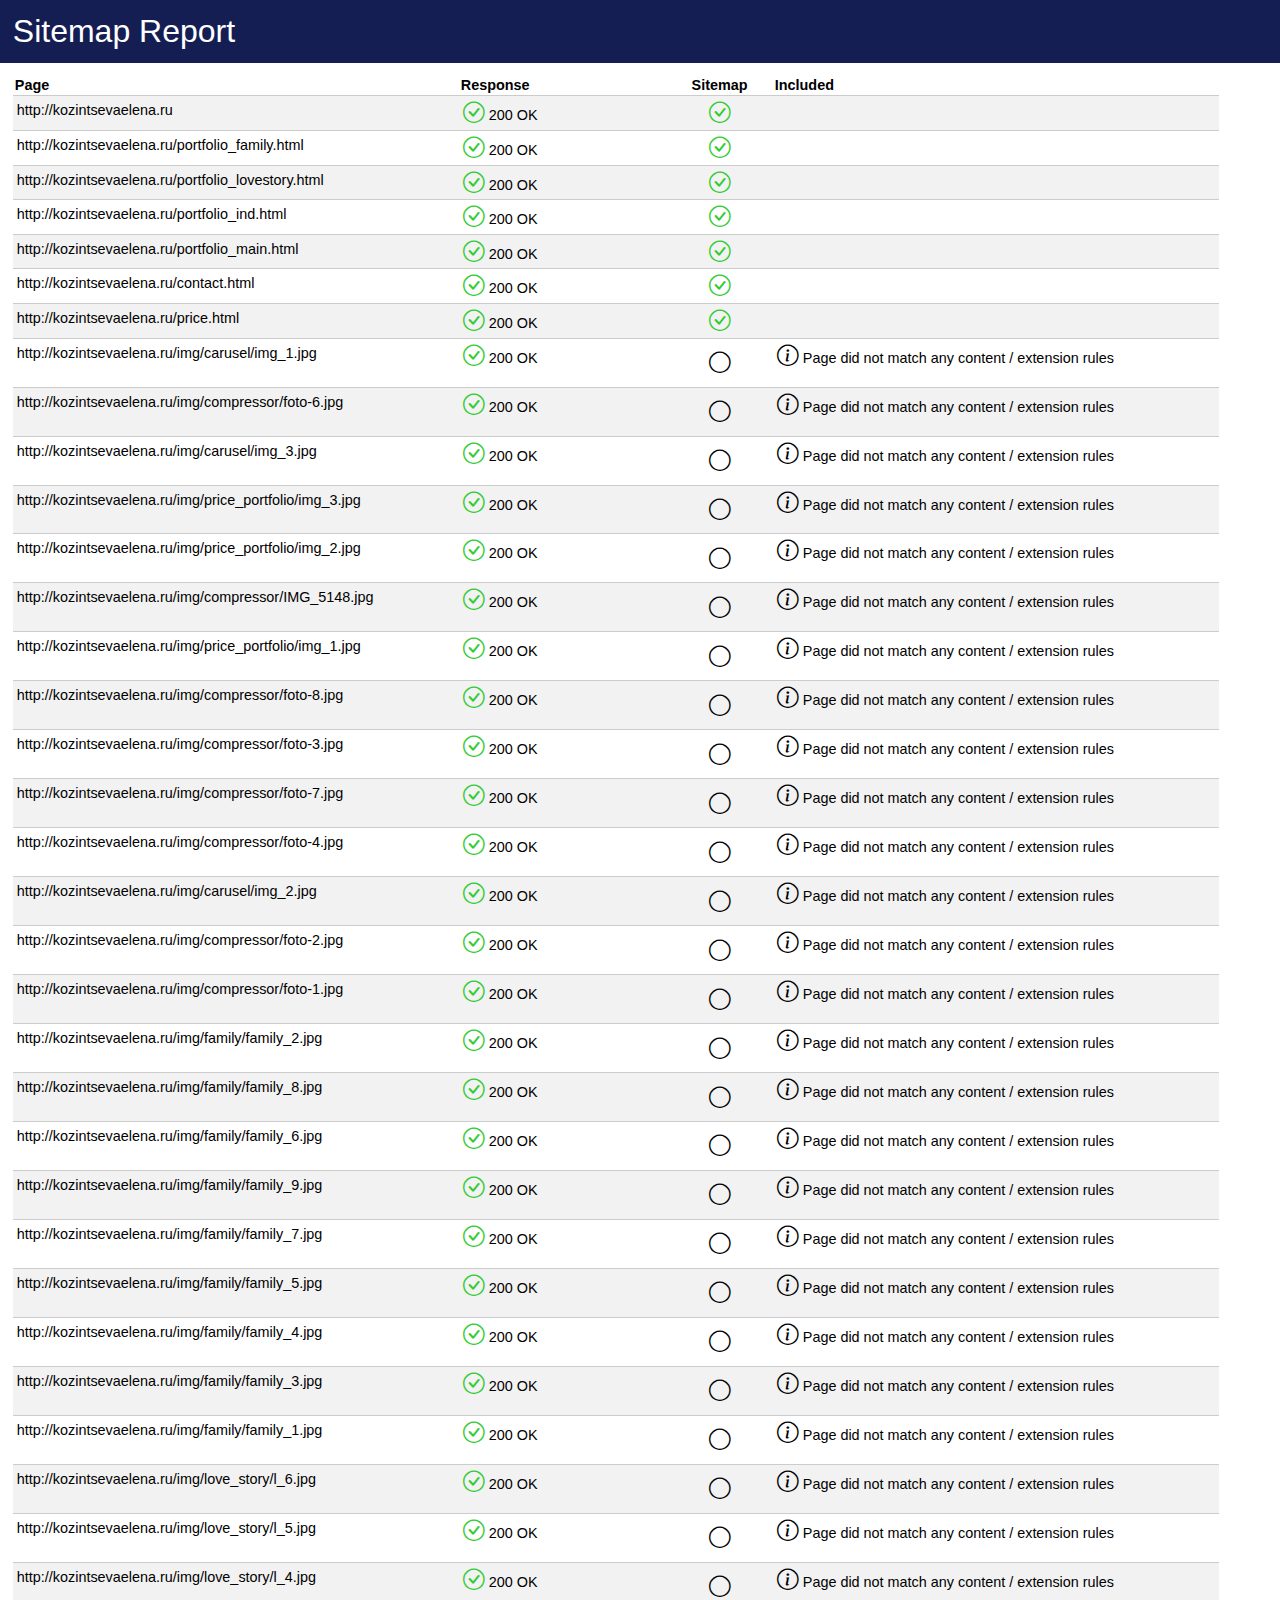
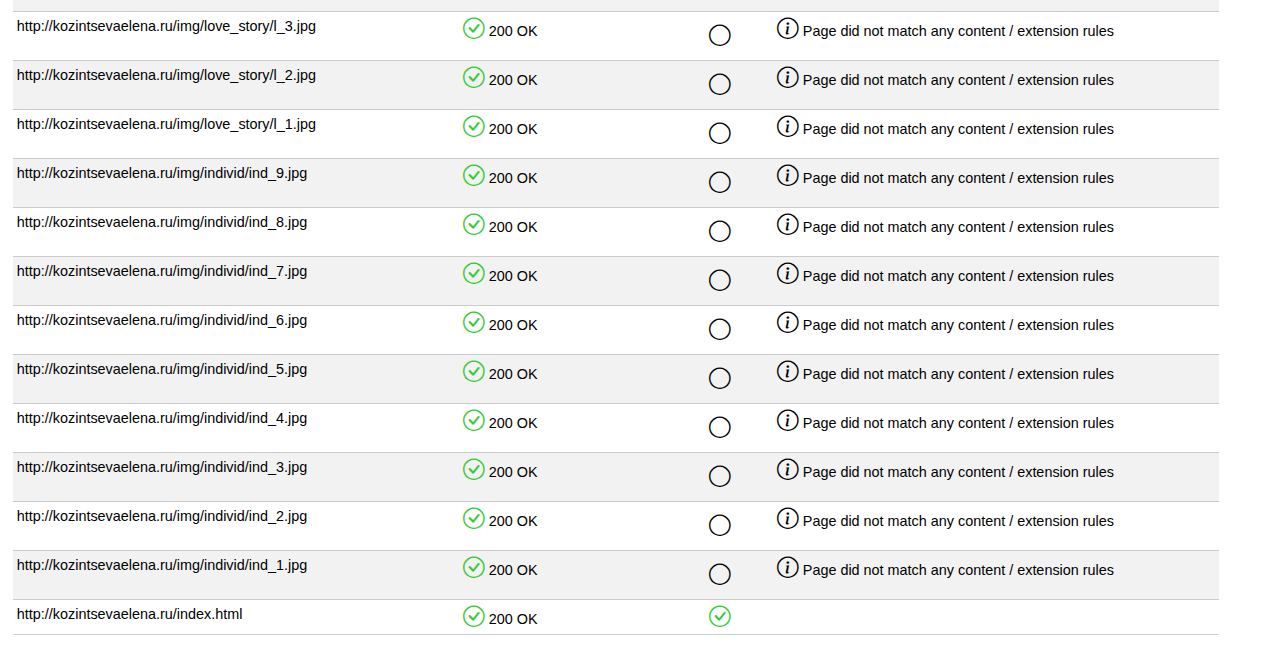
<file: report-sitemap.html>
<!--Created using XmlSitemapGenerator.org - Free HTML, RSS and XML sitemap generator--><!DOCTYPE html PUBLIC "-//W3C//DTD XHTML 1.0 Transitional//EN" "http://www.w3.org/TR/xhtml1/DTD/xhtml1-transitional.dtd">
<html xmlns="http://www.w3.org/1999/xhtml">
<head>
	<title>Sitemap Report</title>
	<meta name="description" content="Sitemap created using Xml Sitemap Generator .org - the free online Google XML sitemap generator" />
	<meta name="keywords" content="XML Sitemap Generator" />
	<meta content="Xml Sitemap Generator .org" name="Author" />

	<style>

		html, body {
			padding: 0px;
			margin: 0px;
			font-family: Tahoma, Verdana, Arial, sans-serif;
			height: 100%;
		}

		h1 {
			padding: 1%;
			margin: 0px;
			font-style: normal;
			font-weight: normal;
		}

			h1 a {
				color: #FFFFFF;
				text-decoration: none;
			}

		table {
			height: 75%;
			border-collapse: collapse;
		}

		thead tr {
			width: 100%;
		}

		tbody tr:nth-child(even) {
			background-color: #f2f2f2;
		}

		tbody tr:hover {
			background-color: #ffff99;
		}

		tbody.main {
			overflow: auto;
			width: 100%;
			height: 75vh;
		}

		th {
			font-size: 0.9em;
			padding: 2px 10px 2px 2px;
			border-bottom: 1px solid #CCCCCC;
		}

		td {
			font-size: 0.9em;
			padding: 6px 10px 6px 4px;
			border-bottom: 1px solid #CCCCCC;
			vertical-align: top;
		}

		i {
			font-size: 1.5em;
		}

		td p {
			margin-top: 0;
			padding-top: 0;
		}

		.top-bar {
			width: 100%;
			float: left;
			background-color: #141E53 !important;
		}

		.body {
			width: 98%;
			float: left;
			padding: 1%;
		}

		.footer {
			width: 100%;
			float: left;
			border-top: 1px solid #999999;
			padding: 10px 0px 10px 0px;
		}

			.footer a {
				color: #999999;
				font-size: 11px;
				text-decoration: none;
			}

			.footer span {
				color: #999999;
				font-size: 11px;
				text-decoration: none;
				margin-left: 20px;
			}

		.c0 {
			text-align: left;
			white-space: nowrap;
			width: 30em;
		}

		.c1 {
			text-align: left;
			min-width: 30em;
		}

		.c2 {
			text-align: left;
			width: 14em;
		}

		.c3 {
			text-align: center;
			width: 6em;
		}

		.c4 {
			text-align: center;
			width: 6em;
		}

		.c5 {
			text-align: center;
			width: 6em;
		}

		.c6 {
			text-align: center;
			width: 6em;
		}


		.bi-check-circle {
			color: #33cc33;
		}

		.bi-exclamation-triangle {
			color: #ff8c1a
		}

		.bi-exclamation-octagon {
			color: #e60000
		}
	</style>

	<link rel="stylesheet" href="https://cdn.jsdelivr.net/npm/bootstrap-icons@1.4.0/font/bootstrap-icons.css" />

</head>
<body>
<div class="top-bar">
	<h1><a href="/" >Sitemap Report</a></h1>
</div>


<div class="body">



<table><tr>
                        <th Class="c1">Page</th>
	                    <th Class="c2">Response</th>
                        <th Class="c3">Sitemap</th>
	                    <th Class="c1">Included</th>
                        </tr><tr>
                        <td Class="c1">http://kozintsevaelena.ru</td> 
	                    <td Class="c2"><i class="bi-check-circle"></i> 200 OK</td>
                        <th Class="c3"><i class="bi-check-circle"></i></th>
	                    <td Class="c1"> </td>
                    </tr><tr>
                        <td Class="c1">http://kozintsevaelena.ru/portfolio_family.html</td> 
	                    <td Class="c2"><i class="bi-check-circle"></i> 200 OK</td>
                        <th Class="c3"><i class="bi-check-circle"></i></th>
	                    <td Class="c1"> </td>
                    </tr><tr>
                        <td Class="c1">http://kozintsevaelena.ru/portfolio_lovestory.html</td> 
	                    <td Class="c2"><i class="bi-check-circle"></i> 200 OK</td>
                        <th Class="c3"><i class="bi-check-circle"></i></th>
	                    <td Class="c1"> </td>
                    </tr><tr>
                        <td Class="c1">http://kozintsevaelena.ru/portfolio_ind.html</td> 
	                    <td Class="c2"><i class="bi-check-circle"></i> 200 OK</td>
                        <th Class="c3"><i class="bi-check-circle"></i></th>
	                    <td Class="c1"> </td>
                    </tr><tr>
                        <td Class="c1">http://kozintsevaelena.ru/portfolio_main.html</td> 
	                    <td Class="c2"><i class="bi-check-circle"></i> 200 OK</td>
                        <th Class="c3"><i class="bi-check-circle"></i></th>
	                    <td Class="c1"> </td>
                    </tr><tr>
                        <td Class="c1">http://kozintsevaelena.ru/contact.html</td> 
	                    <td Class="c2"><i class="bi-check-circle"></i> 200 OK</td>
                        <th Class="c3"><i class="bi-check-circle"></i></th>
	                    <td Class="c1"> </td>
                    </tr><tr>
                        <td Class="c1">http://kozintsevaelena.ru/price.html</td> 
	                    <td Class="c2"><i class="bi-check-circle"></i> 200 OK</td>
                        <th Class="c3"><i class="bi-check-circle"></i></th>
	                    <td Class="c1"> </td>
                    </tr><tr>
                        <td Class="c1">http://kozintsevaelena.ru/img/carusel/img_1.jpg</td> 
	                    <td Class="c2"><i class="bi-check-circle"></i> 200 OK</td>
                        <th Class="c3"><i class="bi-circle"></i></th>
	                    <td Class="c1"><p><i class="bi-info-circle"></i> Page did not match any content / extension rules </p> </td>
                    </tr><tr>
                        <td Class="c1">http://kozintsevaelena.ru/img/compressor/foto-6.jpg</td> 
	                    <td Class="c2"><i class="bi-check-circle"></i> 200 OK</td>
                        <th Class="c3"><i class="bi-circle"></i></th>
	                    <td Class="c1"><p><i class="bi-info-circle"></i> Page did not match any content / extension rules </p> </td>
                    </tr><tr>
                        <td Class="c1">http://kozintsevaelena.ru/img/carusel/img_3.jpg</td> 
	                    <td Class="c2"><i class="bi-check-circle"></i> 200 OK</td>
                        <th Class="c3"><i class="bi-circle"></i></th>
	                    <td Class="c1"><p><i class="bi-info-circle"></i> Page did not match any content / extension rules </p> </td>
                    </tr><tr>
                        <td Class="c1">http://kozintsevaelena.ru/img/price_portfolio/img_3.jpg</td> 
	                    <td Class="c2"><i class="bi-check-circle"></i> 200 OK</td>
                        <th Class="c3"><i class="bi-circle"></i></th>
	                    <td Class="c1"><p><i class="bi-info-circle"></i> Page did not match any content / extension rules </p> </td>
                    </tr><tr>
                        <td Class="c1">http://kozintsevaelena.ru/img/price_portfolio/img_2.jpg</td> 
	                    <td Class="c2"><i class="bi-check-circle"></i> 200 OK</td>
                        <th Class="c3"><i class="bi-circle"></i></th>
	                    <td Class="c1"><p><i class="bi-info-circle"></i> Page did not match any content / extension rules </p> </td>
                    </tr><tr>
                        <td Class="c1">http://kozintsevaelena.ru/img/compressor/IMG_5148.jpg</td> 
	                    <td Class="c2"><i class="bi-check-circle"></i> 200 OK</td>
                        <th Class="c3"><i class="bi-circle"></i></th>
	                    <td Class="c1"><p><i class="bi-info-circle"></i> Page did not match any content / extension rules </p> </td>
                    </tr><tr>
                        <td Class="c1">http://kozintsevaelena.ru/img/price_portfolio/img_1.jpg</td> 
	                    <td Class="c2"><i class="bi-check-circle"></i> 200 OK</td>
                        <th Class="c3"><i class="bi-circle"></i></th>
	                    <td Class="c1"><p><i class="bi-info-circle"></i> Page did not match any content / extension rules </p> </td>
                    </tr><tr>
                        <td Class="c1">http://kozintsevaelena.ru/img/compressor/foto-8.jpg</td> 
	                    <td Class="c2"><i class="bi-check-circle"></i> 200 OK</td>
                        <th Class="c3"><i class="bi-circle"></i></th>
	                    <td Class="c1"><p><i class="bi-info-circle"></i> Page did not match any content / extension rules </p> </td>
                    </tr><tr>
                        <td Class="c1">http://kozintsevaelena.ru/img/compressor/foto-3.jpg</td> 
	                    <td Class="c2"><i class="bi-check-circle"></i> 200 OK</td>
                        <th Class="c3"><i class="bi-circle"></i></th>
	                    <td Class="c1"><p><i class="bi-info-circle"></i> Page did not match any content / extension rules </p> </td>
                    </tr><tr>
                        <td Class="c1">http://kozintsevaelena.ru/img/compressor/foto-7.jpg</td> 
	                    <td Class="c2"><i class="bi-check-circle"></i> 200 OK</td>
                        <th Class="c3"><i class="bi-circle"></i></th>
	                    <td Class="c1"><p><i class="bi-info-circle"></i> Page did not match any content / extension rules </p> </td>
                    </tr><tr>
                        <td Class="c1">http://kozintsevaelena.ru/img/compressor/foto-4.jpg</td> 
	                    <td Class="c2"><i class="bi-check-circle"></i> 200 OK</td>
                        <th Class="c3"><i class="bi-circle"></i></th>
	                    <td Class="c1"><p><i class="bi-info-circle"></i> Page did not match any content / extension rules </p> </td>
                    </tr><tr>
                        <td Class="c1">http://kozintsevaelena.ru/img/carusel/img_2.jpg</td> 
	                    <td Class="c2"><i class="bi-check-circle"></i> 200 OK</td>
                        <th Class="c3"><i class="bi-circle"></i></th>
	                    <td Class="c1"><p><i class="bi-info-circle"></i> Page did not match any content / extension rules </p> </td>
                    </tr><tr>
                        <td Class="c1">http://kozintsevaelena.ru/img/compressor/foto-2.jpg</td> 
	                    <td Class="c2"><i class="bi-check-circle"></i> 200 OK</td>
                        <th Class="c3"><i class="bi-circle"></i></th>
	                    <td Class="c1"><p><i class="bi-info-circle"></i> Page did not match any content / extension rules </p> </td>
                    </tr><tr>
                        <td Class="c1">http://kozintsevaelena.ru/img/compressor/foto-1.jpg</td> 
	                    <td Class="c2"><i class="bi-check-circle"></i> 200 OK</td>
                        <th Class="c3"><i class="bi-circle"></i></th>
	                    <td Class="c1"><p><i class="bi-info-circle"></i> Page did not match any content / extension rules </p> </td>
                    </tr><tr>
                        <td Class="c1">http://kozintsevaelena.ru/img/family/family_2.jpg</td> 
	                    <td Class="c2"><i class="bi-check-circle"></i> 200 OK</td>
                        <th Class="c3"><i class="bi-circle"></i></th>
	                    <td Class="c1"><p><i class="bi-info-circle"></i> Page did not match any content / extension rules </p> </td>
                    </tr><tr>
                        <td Class="c1">http://kozintsevaelena.ru/img/family/family_8.jpg</td> 
	                    <td Class="c2"><i class="bi-check-circle"></i> 200 OK</td>
                        <th Class="c3"><i class="bi-circle"></i></th>
	                    <td Class="c1"><p><i class="bi-info-circle"></i> Page did not match any content / extension rules </p> </td>
                    </tr><tr>
                        <td Class="c1">http://kozintsevaelena.ru/img/family/family_6.jpg</td> 
	                    <td Class="c2"><i class="bi-check-circle"></i> 200 OK</td>
                        <th Class="c3"><i class="bi-circle"></i></th>
	                    <td Class="c1"><p><i class="bi-info-circle"></i> Page did not match any content / extension rules </p> </td>
                    </tr><tr>
                        <td Class="c1">http://kozintsevaelena.ru/img/family/family_9.jpg</td> 
	                    <td Class="c2"><i class="bi-check-circle"></i> 200 OK</td>
                        <th Class="c3"><i class="bi-circle"></i></th>
	                    <td Class="c1"><p><i class="bi-info-circle"></i> Page did not match any content / extension rules </p> </td>
                    </tr><tr>
                        <td Class="c1">http://kozintsevaelena.ru/img/family/family_7.jpg</td> 
	                    <td Class="c2"><i class="bi-check-circle"></i> 200 OK</td>
                        <th Class="c3"><i class="bi-circle"></i></th>
	                    <td Class="c1"><p><i class="bi-info-circle"></i> Page did not match any content / extension rules </p> </td>
                    </tr><tr>
                        <td Class="c1">http://kozintsevaelena.ru/img/family/family_5.jpg</td> 
	                    <td Class="c2"><i class="bi-check-circle"></i> 200 OK</td>
                        <th Class="c3"><i class="bi-circle"></i></th>
	                    <td Class="c1"><p><i class="bi-info-circle"></i> Page did not match any content / extension rules </p> </td>
                    </tr><tr>
                        <td Class="c1">http://kozintsevaelena.ru/img/family/family_4.jpg</td> 
	                    <td Class="c2"><i class="bi-check-circle"></i> 200 OK</td>
                        <th Class="c3"><i class="bi-circle"></i></th>
	                    <td Class="c1"><p><i class="bi-info-circle"></i> Page did not match any content / extension rules </p> </td>
                    </tr><tr>
                        <td Class="c1">http://kozintsevaelena.ru/img/family/family_3.jpg</td> 
	                    <td Class="c2"><i class="bi-check-circle"></i> 200 OK</td>
                        <th Class="c3"><i class="bi-circle"></i></th>
	                    <td Class="c1"><p><i class="bi-info-circle"></i> Page did not match any content / extension rules </p> </td>
                    </tr><tr>
                        <td Class="c1">http://kozintsevaelena.ru/img/family/family_1.jpg</td> 
	                    <td Class="c2"><i class="bi-check-circle"></i> 200 OK</td>
                        <th Class="c3"><i class="bi-circle"></i></th>
	                    <td Class="c1"><p><i class="bi-info-circle"></i> Page did not match any content / extension rules </p> </td>
                    </tr><tr>
                        <td Class="c1">http://kozintsevaelena.ru/img/love_story/l_6.jpg</td> 
	                    <td Class="c2"><i class="bi-check-circle"></i> 200 OK</td>
                        <th Class="c3"><i class="bi-circle"></i></th>
	                    <td Class="c1"><p><i class="bi-info-circle"></i> Page did not match any content / extension rules </p> </td>
                    </tr><tr>
                        <td Class="c1">http://kozintsevaelena.ru/img/love_story/l_5.jpg</td> 
	                    <td Class="c2"><i class="bi-check-circle"></i> 200 OK</td>
                        <th Class="c3"><i class="bi-circle"></i></th>
	                    <td Class="c1"><p><i class="bi-info-circle"></i> Page did not match any content / extension rules </p> </td>
                    </tr><tr>
                        <td Class="c1">http://kozintsevaelena.ru/img/love_story/l_4.jpg</td> 
	                    <td Class="c2"><i class="bi-check-circle"></i> 200 OK</td>
                        <th Class="c3"><i class="bi-circle"></i></th>
	                    <td Class="c1"><p><i class="bi-info-circle"></i> Page did not match any content / extension rules </p> </td>
                    </tr><tr>
                        <td Class="c1">http://kozintsevaelena.ru/img/love_story/l_3.jpg</td> 
	                    <td Class="c2"><i class="bi-check-circle"></i> 200 OK</td>
                        <th Class="c3"><i class="bi-circle"></i></th>
	                    <td Class="c1"><p><i class="bi-info-circle"></i> Page did not match any content / extension rules </p> </td>
                    </tr><tr>
                        <td Class="c1">http://kozintsevaelena.ru/img/love_story/l_2.jpg</td> 
	                    <td Class="c2"><i class="bi-check-circle"></i> 200 OK</td>
                        <th Class="c3"><i class="bi-circle"></i></th>
	                    <td Class="c1"><p><i class="bi-info-circle"></i> Page did not match any content / extension rules </p> </td>
                    </tr><tr>
                        <td Class="c1">http://kozintsevaelena.ru/img/love_story/l_1.jpg</td> 
	                    <td Class="c2"><i class="bi-check-circle"></i> 200 OK</td>
                        <th Class="c3"><i class="bi-circle"></i></th>
	                    <td Class="c1"><p><i class="bi-info-circle"></i> Page did not match any content / extension rules </p> </td>
                    </tr><tr>
                        <td Class="c1">http://kozintsevaelena.ru/img/individ/ind_9.jpg</td> 
	                    <td Class="c2"><i class="bi-check-circle"></i> 200 OK</td>
                        <th Class="c3"><i class="bi-circle"></i></th>
	                    <td Class="c1"><p><i class="bi-info-circle"></i> Page did not match any content / extension rules </p> </td>
                    </tr><tr>
                        <td Class="c1">http://kozintsevaelena.ru/img/individ/ind_8.jpg</td> 
	                    <td Class="c2"><i class="bi-check-circle"></i> 200 OK</td>
                        <th Class="c3"><i class="bi-circle"></i></th>
	                    <td Class="c1"><p><i class="bi-info-circle"></i> Page did not match any content / extension rules </p> </td>
                    </tr><tr>
                        <td Class="c1">http://kozintsevaelena.ru/img/individ/ind_7.jpg</td> 
	                    <td Class="c2"><i class="bi-check-circle"></i> 200 OK</td>
                        <th Class="c3"><i class="bi-circle"></i></th>
	                    <td Class="c1"><p><i class="bi-info-circle"></i> Page did not match any content / extension rules </p> </td>
                    </tr><tr>
                        <td Class="c1">http://kozintsevaelena.ru/img/individ/ind_6.jpg</td> 
	                    <td Class="c2"><i class="bi-check-circle"></i> 200 OK</td>
                        <th Class="c3"><i class="bi-circle"></i></th>
	                    <td Class="c1"><p><i class="bi-info-circle"></i> Page did not match any content / extension rules </p> </td>
                    </tr><tr>
                        <td Class="c1">http://kozintsevaelena.ru/img/individ/ind_5.jpg</td> 
	                    <td Class="c2"><i class="bi-check-circle"></i> 200 OK</td>
                        <th Class="c3"><i class="bi-circle"></i></th>
	                    <td Class="c1"><p><i class="bi-info-circle"></i> Page did not match any content / extension rules </p> </td>
                    </tr><tr>
                        <td Class="c1">http://kozintsevaelena.ru/img/individ/ind_4.jpg</td> 
	                    <td Class="c2"><i class="bi-check-circle"></i> 200 OK</td>
                        <th Class="c3"><i class="bi-circle"></i></th>
	                    <td Class="c1"><p><i class="bi-info-circle"></i> Page did not match any content / extension rules </p> </td>
                    </tr><tr>
                        <td Class="c1">http://kozintsevaelena.ru/img/individ/ind_3.jpg</td> 
	                    <td Class="c2"><i class="bi-check-circle"></i> 200 OK</td>
                        <th Class="c3"><i class="bi-circle"></i></th>
	                    <td Class="c1"><p><i class="bi-info-circle"></i> Page did not match any content / extension rules </p> </td>
                    </tr><tr>
                        <td Class="c1">http://kozintsevaelena.ru/img/individ/ind_2.jpg</td> 
	                    <td Class="c2"><i class="bi-check-circle"></i> 200 OK</td>
                        <th Class="c3"><i class="bi-circle"></i></th>
	                    <td Class="c1"><p><i class="bi-info-circle"></i> Page did not match any content / extension rules </p> </td>
                    </tr><tr>
                        <td Class="c1">http://kozintsevaelena.ru/img/individ/ind_1.jpg</td> 
	                    <td Class="c2"><i class="bi-check-circle"></i> 200 OK</td>
                        <th Class="c3"><i class="bi-circle"></i></th>
	                    <td Class="c1"><p><i class="bi-info-circle"></i> Page did not match any content / extension rules </p> </td>
                    </tr><tr>
                        <td Class="c1">http://kozintsevaelena.ru/index.html</td> 
	                    <td Class="c2"><i class="bi-check-circle"></i> 200 OK</td>
                        <th Class="c3"><i class="bi-check-circle"></i></th>
	                    <td Class="c1"> </td>
                    </tr></table>
</div>
</body>
</html>
<!--Created using XmlSitemapGenerator.org - Free HTML, RSS and XML sitemap generator-->
</file>
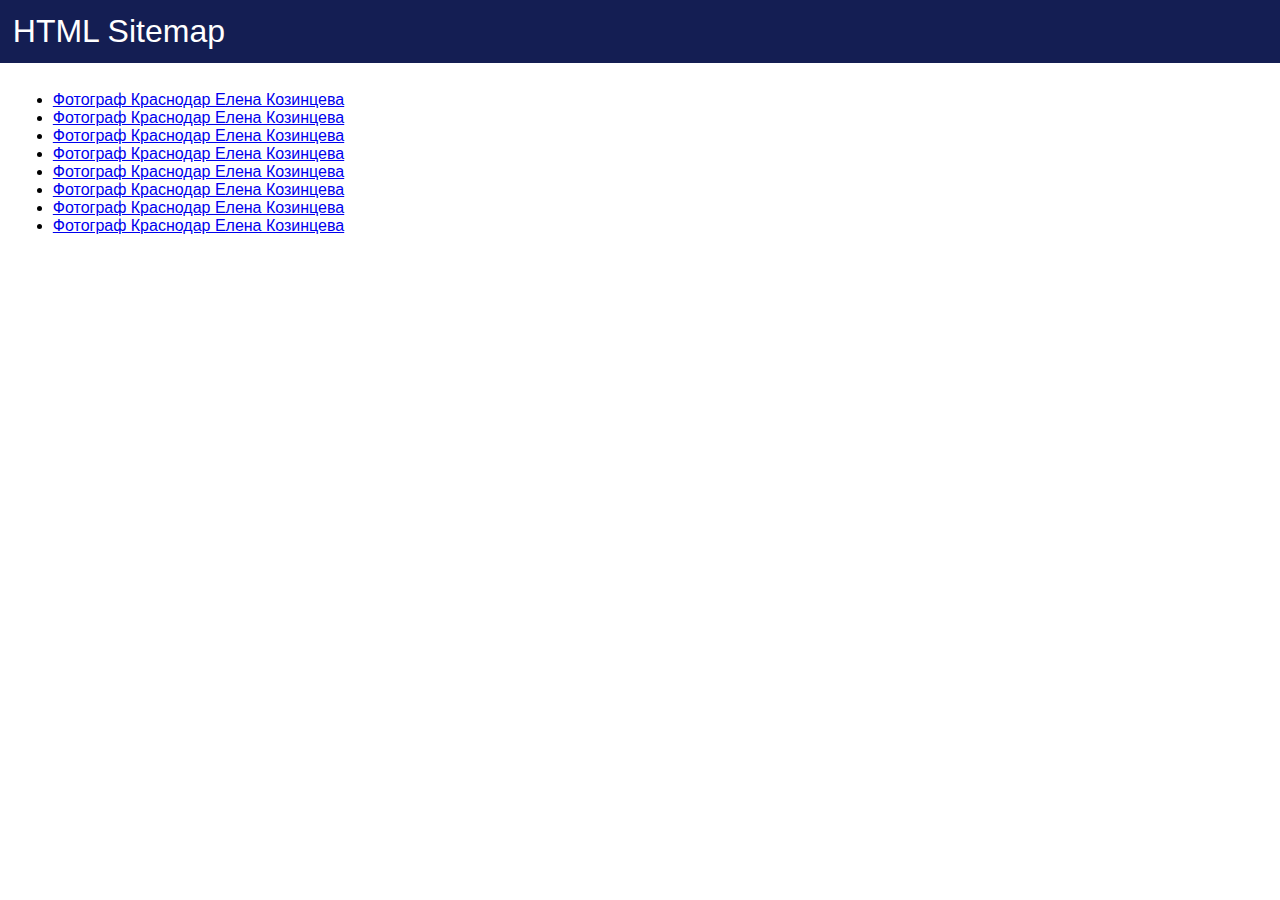
<file: sitemap.html>
<!DOCTYPE html PUBLIC "-//W3C//DTD XHTML 1.0 Transitional//EN" "http://www.w3.org/TR/xhtml1/DTD/xhtml1-transitional.dtd">
<html xmlns="http://www.w3.org/1999/xhtml">
<head>
	<title>HTML Sitemap</title>
	<meta name="description" content="Sitemap created using Xml Sitemap Generator .org - the free online Google XML sitemap generator" />
	<meta name="keywords" content="XML Sitemap Generator" />
	<meta content="Xml Sitemap Generator .org" name="Author" />

	<style>

		html, body {
			padding: 0px;
			margin: 0px;
			font-family: Tahoma, Verdana, Arial, sans-serif;
			height: 100%;
		}

		h1 {
			padding: 1%;
			margin: 0px;
			font-style: normal;
			font-weight: normal;
		}

			h1 a {
				color: #FFFFFF;
				text-decoration: none;
			}

		table {
			height: 75%;
			border-collapse: collapse;
		}

		thead tr {
			width: 100%;
		}

		tbody tr:nth-child(even) {
			background-color: #f2f2f2;
		}

		tbody tr:hover {
			background-color: #ffff99;
		}

		tbody.main {
			overflow: auto;
			width: 100%;
			height: 75vh;
		}

		th {
			font-size: 0.9em;
			padding: 2px 10px 2px 2px;
			border-bottom: 1px solid #CCCCCC;
		}

		td {
			font-size: 0.9em;
			padding: 6px 10px 6px 4px;
			border-bottom: 1px solid #CCCCCC;
			vertical-align: top;
		}

		i {
			font-size: 1.5em;
		}

		td p {
			margin-top: 0;
			padding-top: 0;
		}

		.top-bar {
			width: 100%;
			float: left;
			background-color: #141E53 !important;
		}

		.body {
			width: 98%;
			float: left;
			padding: 1%;
		}

		.footer {
			width: 100%;
			float: left;
			border-top: 1px solid #999999;
			padding: 10px 0px 10px 0px;
		}

			.footer a {
				color: #999999;
				font-size: 11px;
				text-decoration: none;
			}

			.footer span {
				color: #999999;
				font-size: 11px;
				text-decoration: none;
				margin-left: 20px;
			}

		.c0 {
			text-align: left;
			white-space: nowrap;
			width: 30em;
		}

		.c1 {
			text-align: left;
			min-width: 30em;
		}

		.c2 {
			text-align: left;
			width: 14em;
		}

		.c3 {
			text-align: center;
			width: 6em;
		}

		.c4 {
			text-align: center;
			width: 6em;
		}

		.c5 {
			text-align: center;
			width: 6em;
		}

		.c6 {
			text-align: center;
			width: 6em;
		}


		.bi-check-circle {
			color: #33cc33;
		}

		.bi-exclamation-triangle {
			color: #ff8c1a
		}

		.bi-exclamation-octagon {
			color: #e60000
		}
	</style>

	<link rel="stylesheet" href="https://cdn.jsdelivr.net/npm/bootstrap-icons@1.4.0/font/bootstrap-icons.css" />

</head>
<body>
<div class="top-bar">
	<h1><a href="/" >HTML Sitemap</a></h1>
</div>


<div class="body">



<ul><li><a href="http://kozintsevaelena.ru"><span class="title">Фотограф Краснодар Елена Козинцева</span></a></li>
<li><a href="http://kozintsevaelena.ru/portfolio_family.html"><span class="title">Фотограф Краснодар Елена Козинцева</span></a></li>
<li><a href="http://kozintsevaelena.ru/portfolio_lovestory.html"><span class="title">Фотограф Краснодар Елена Козинцева</span></a></li>
<li><a href="http://kozintsevaelena.ru/portfolio_ind.html"><span class="title">Фотограф Краснодар Елена Козинцева</span></a></li>
<li><a href="http://kozintsevaelena.ru/portfolio_main.html"><span class="title">Фотограф Краснодар Елена Козинцева</span></a></li>
<li><a href="http://kozintsevaelena.ru/contact.html"><span class="title">Фотограф Краснодар Елена Козинцева</span></a></li>
<li><a href="http://kozintsevaelena.ru/price.html"><span class="title">Фотограф Краснодар Елена Козинцева</span></a></li>
<li><a href="http://kozintsevaelena.ru/index.html"><span class="title">Фотограф Краснодар Елена Козинцева</span></a></li>
</ul>
</div>
</body>
</html>
</file>
